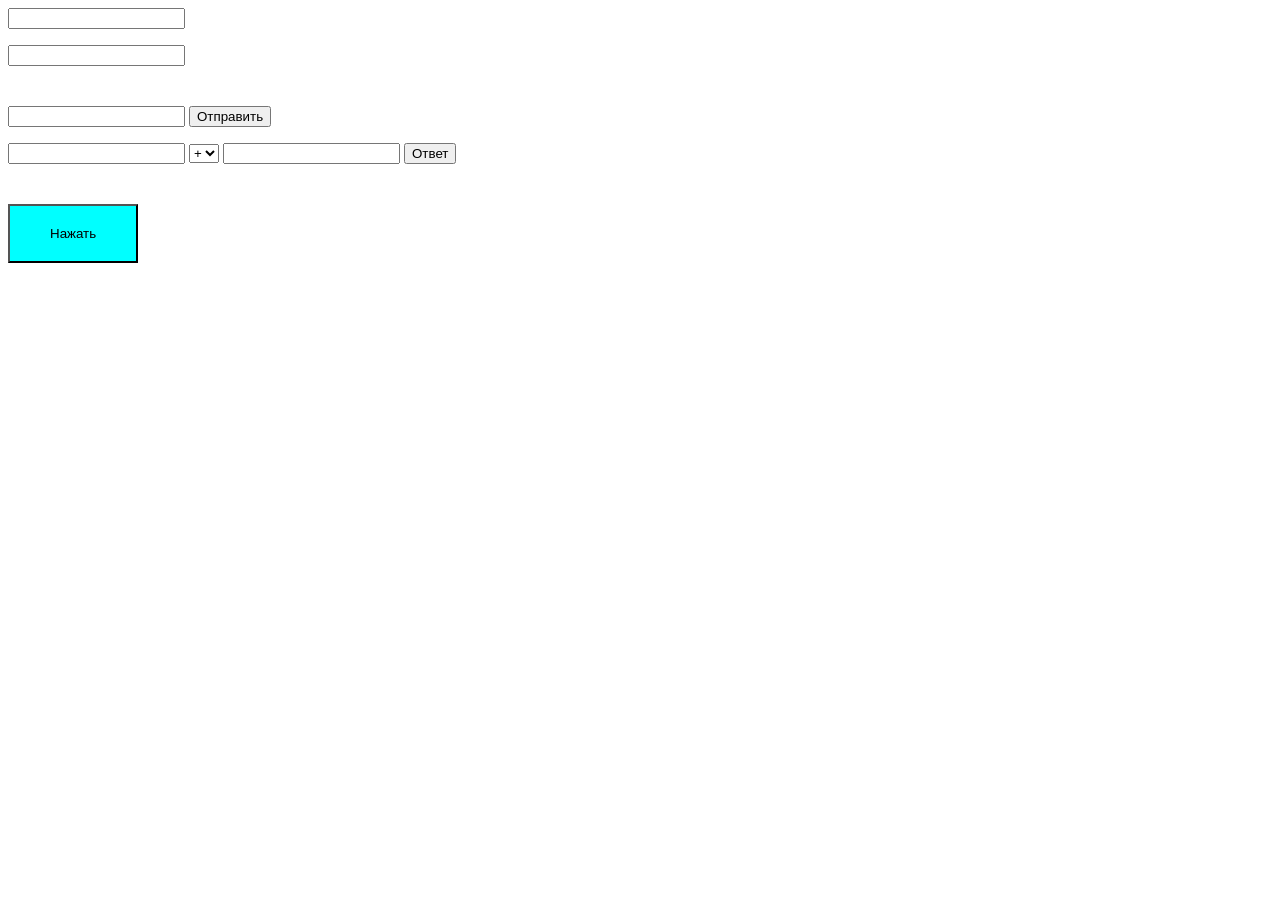
<file: 7HWJSDB/8HWJSDB/index.html>
<!DOCTYPE html>
<html lang="en">
  <head>
    <meta charset="UTF-8" />
    <meta name="viewport" content="width=device-width, initial-scale=1.0" />
    <title>8HWJSBD</title>
    <link rel="stylesheet" href="style.css" />
  </head>
  <body>
    <input type="text" class="keydown" />
    <ul class="addli"></ul>

    <input type="text" class="keyup" />

    <form class="addform">
      <input type="text" class="addnode" /> 
      <button class="clik">Отправить</button>
    </form>
     <ul class="list"></ul>

    <form class="calc_form">
      <input type="text" class="first_value" />
      <select class="calc">
        <option value="plus">+</option>
        <option value="minus">-</option>
        <option value="multiply">*</option>
        <option value="divide">/</option>
      </select>
      <input type="text" class="second_value" />
      <button>Ответ</button>
    </form>
    <div class="result"></div>
    <button class="pay">Нажать</button>
    <script src="script.js"></script>
  </body>
</html>
</file>
<file: 7HWJSDB/8HWJSDB/style.css>
.pay{
    padding: 20px 40px;
    margin-top: 40px;
    background-color: aqua;
}
.keyup{
    margin-bottom: 40px;
}
</file>
